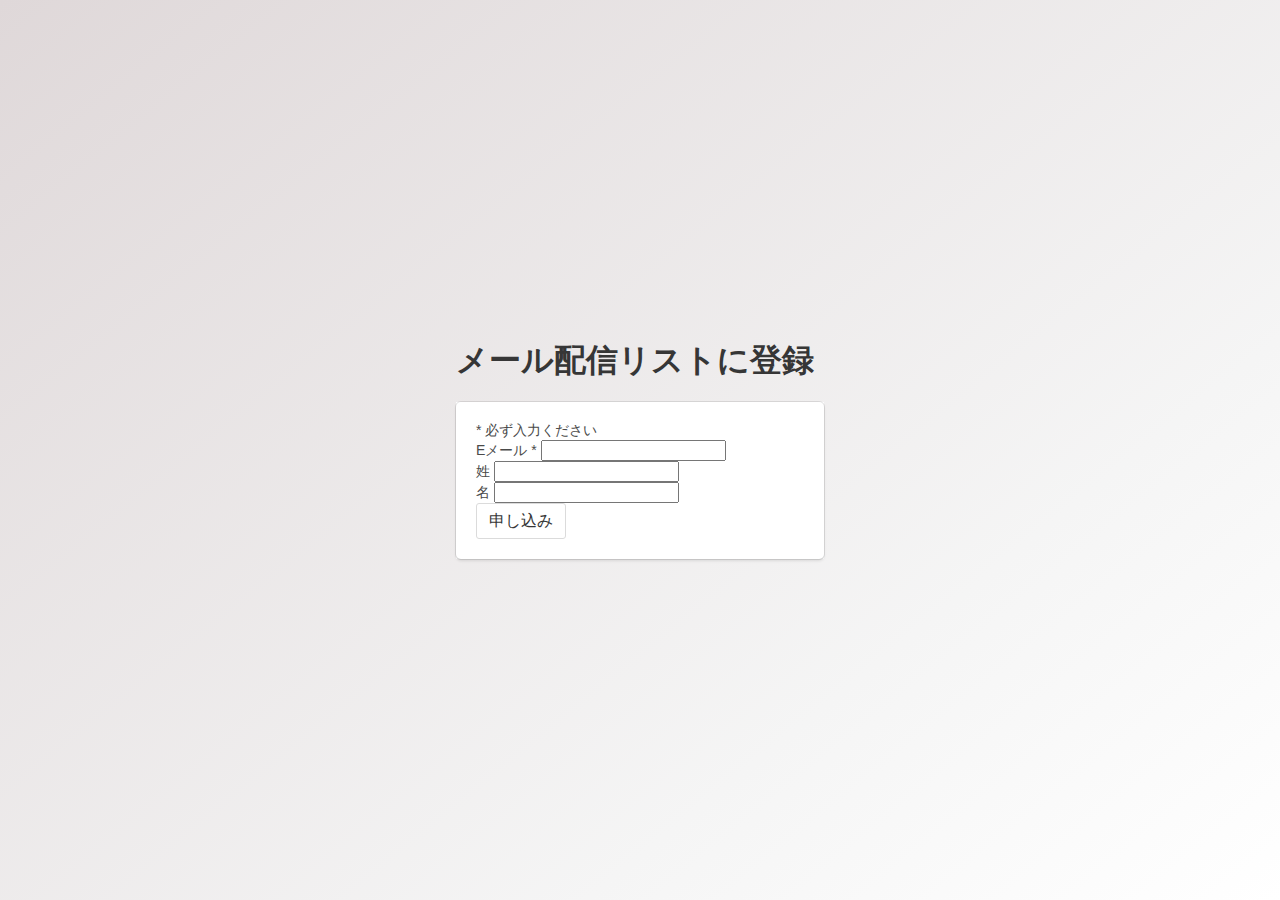
<file: subscribe.html>
<!DOCTYPE html>
<html>
<head>
  <meta charset="utf-8">
  <meta http-equiv="X-UA-Compatible" content="IE=edge">
  <meta name="viewport" content="width=device-width, initial-scale=1">
  <title>NPO法人プログラミング教育研究所</title>
  <link rel="stylesheet" href="https://maxcdn.bootstrapcdn.com/font-awesome/4.7.0/css/font-awesome.min.css">
  <link rel="stylesheet" href="bulma.css">
</head>
<body>
  <section class="hero is-fullheight is-light is-bold">
    <div class="hero-body">
      <div class="container">
        <div class="columns is-vcentered">
          <div class="column is-4 is-offset-4">
            <h1 class="title">
              メール配信リストに登録
            </h1>

<!-- Begin MailChimp Signup Form -->
<link href="//cdn-images.mailchimp.com/embedcode/classic-10_7.css" rel="stylesheet" type="text/css">
<style type="text/css">
	#mc_embed_signup{background:#fff; clear:left; font:14px Helvetica,Arial,sans-serif; }
	/* Add your own MailChimp form style overrides in your site stylesheet or in this style block.
	   We recommend moving this block and the preceding CSS link to the HEAD of your HTML file. */
</style>
<div id="mc_embed_signup">
<form action="//j-code.us16.list-manage.com/subscribe/post?u=218458d2a278d9a26ec96d088&amp;id=e57653e8e4" method="post" id="mc-embedded-subscribe-form" name="mc-embedded-subscribe-form" class="validate box" target="_blank" novalidate>
    <div id="mc_embed_signup_scroll">
	<h2></h2>
<div class="indicates-required"><span class="asterisk">*</span> 必ず入力ください</div>
<div class="mc-field-group">
	<label for="mce-EMAIL">Eメール  <span class="asterisk">*</span>
</label>
	<input type="email" value="" name="EMAIL" class="required email" id="mce-EMAIL">
</div>
<div class="mc-field-group">
	<label for="mce-LNAME">姓 </label>
	<input type="text" value="" name="LNAME" class="" id="mce-LNAME">
</div>
<div class="mc-field-group">
	<label for="mce-FNAME">名 </label>
	<input type="text" value="" name="FNAME" class="" id="mce-FNAME">
</div>
	<div id="mce-responses" class="clear">
		<div class="response" id="mce-error-response" style="display:none"></div>
		<div class="response" id="mce-success-response" style="display:none"></div>
	</div>    <!-- real people should not fill this in and expect good things - do not remove this or risk form bot signups-->
    <div style="position: absolute; left: -5000px;" aria-hidden="true"><input type="text" name="b_218458d2a278d9a26ec96d088_e57653e8e4" tabindex="-1" value=""></div>
    <div class="clear"><input type="submit" value="申し込み" name="subscribe" id="mc-embedded-subscribe" class="button"></div>
    </div>
</form>
</div>
<script type='text/javascript' src='//s3.amazonaws.com/downloads.mailchimp.com/js/mc-validate.js'></script><script type='text/javascript'>(function($) {window.fnames = new Array(); window.ftypes = new Array();fnames[0]='EMAIL';ftypes[0]='email';fnames[2]='LNAME';ftypes[2]='text';fnames[1]='FNAME';ftypes[1]='text'; /*
 * Translated default messages for the jQuery validation plugin.
 * Locale: JA (Japanese)
 */
$.extend($.validator.messages, {
  required: "このフィールドは必須です。",
  remote: "このフィールドを修正してください。",
  email: "有効なEメールアドレスを入力してください。",
  url: "有効なURLを入力してください。",
  date: "有効な日付を入力してください。",
  dateISO: "有効な日付（ISO）を入力してください。",
  number: "有効な数字を入力してください。",
  digits: "数字のみを入力してください。",
  creditcard: "有効なクレジットカード番号を入力してください。",
  equalTo: "同じ値をもう一度入力してください。",
  accept: "有効な拡張子を含む値を入力してください。",
  maxlength: $.validator.format("{0} 文字以内で入力してください。"),
  minlength: $.validator.format("{0} 文字以上で入力してください。"),
  rangelength: $.validator.format("{0} 文字から {1} 文字までの値を入力してください。"),
  range: $.validator.format("{0} から {1} までの値を入力してください。"),
  max: $.validator.format("{0} 以下の値を入力してください。"),
  min: $.validator.format("{1} 以上の値を入力してください。")
});}(jQuery));var $mcj = jQuery.noConflict(true);</script>
<!--End mc_embed_signup-->
           </div>

        </div>
      </div>
    </div>

  </section>
</body>
</html>
</file>
